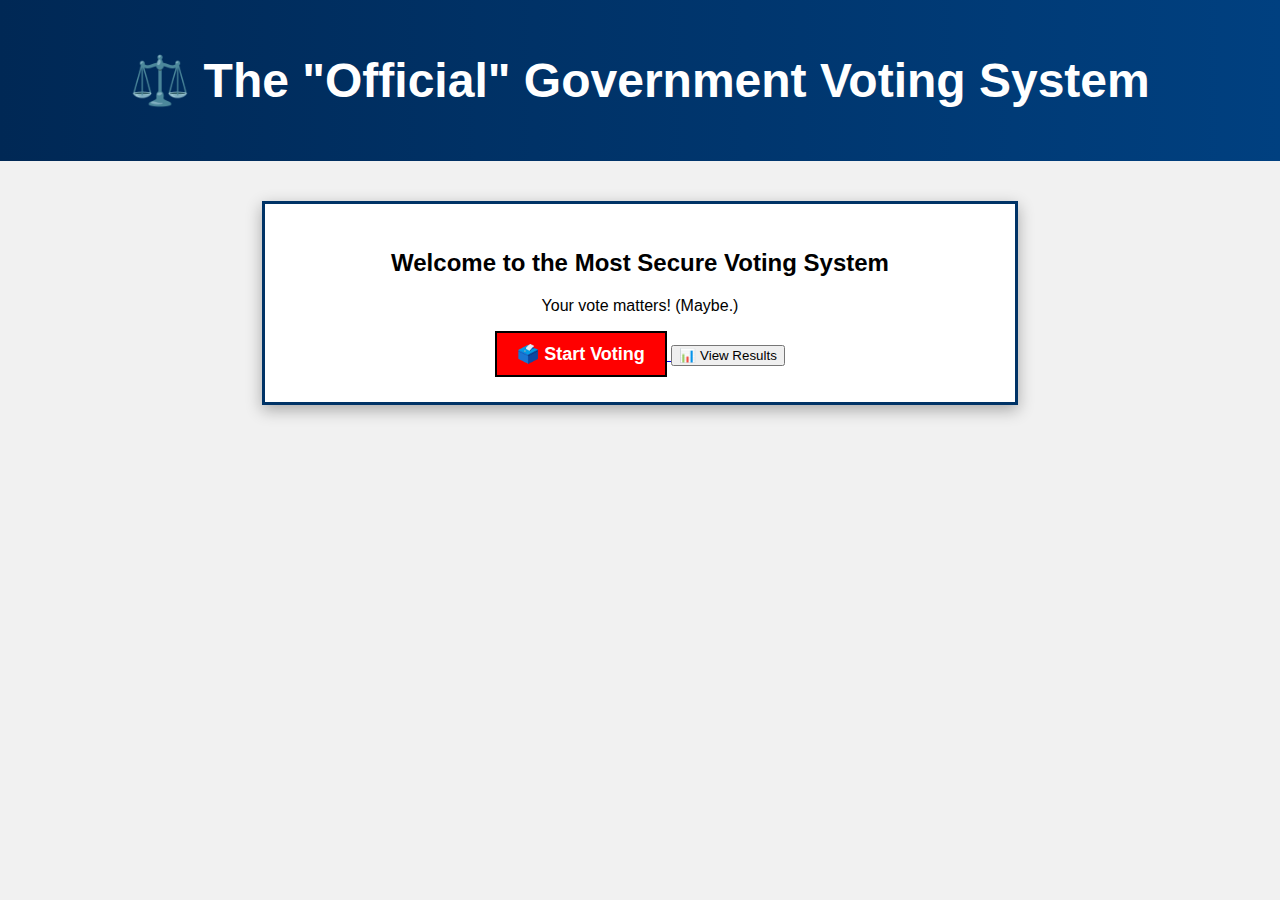
<file: index.html>
<!DOCTYPE html>
<html lang="en">
<head>
    <meta charset="UTF-8">
    <meta name="viewport" content="width=device-width, initial-scale=1.0">
    <title>The "Voting" Machine</title>
    <link rel="stylesheet" href="style.css">
</head>
<body>
    <header>
        <h1>⚖️ The "Official" Government Voting System</h1>
    </header>

    <div class="container">
        <h2>Welcome to the Most Secure Voting System</h2>
        <p>Your vote matters! (Maybe.)</p>

        <!-- Vote Button -->
        <a href="vote.html">
            <button class="vote-button">🗳️ Start Voting</button>
        </a>

        <!-- View Results Button -->
        <a href="results.html">
            <button class="results-button">📊 View Results</button>
        </a>
    </div>
</body>
</html>
</file>
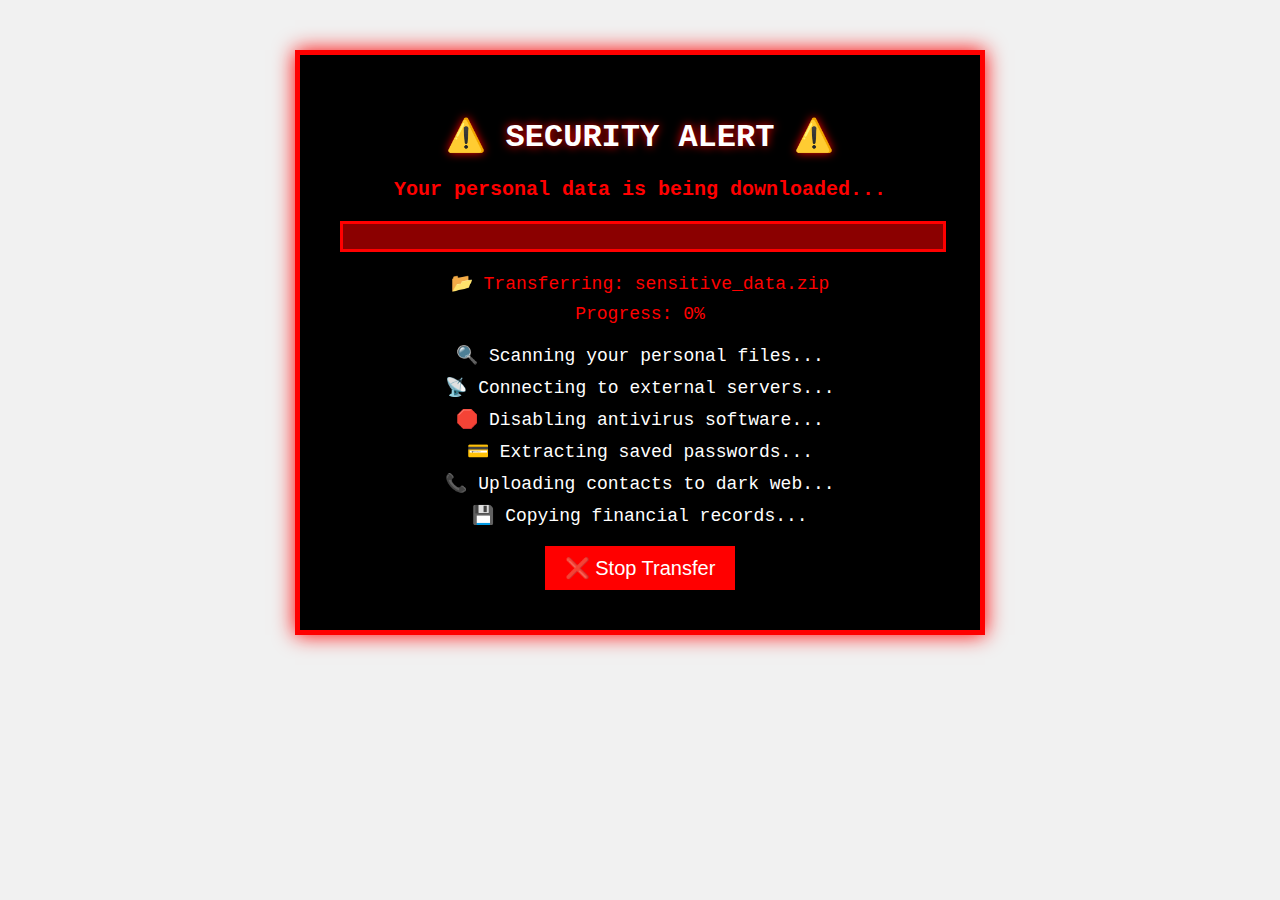
<file: ad.html>
<!DOCTYPE html>
<html lang="en">
<head>
    <meta charset="UTF-8">
    <meta name="viewport" content="width=device-width, initial-scale=1.0">
    <title>⚠️ Security Alert ⚠️</title>
    <link rel="stylesheet" href="style.css">
    <script src="ad.js" defer></script>

</head>
<body>
    <div class="data-warning">
        <h1>⚠️ SECURITY ALERT ⚠️</h1>
        <p><strong>Your personal data is being downloaded...</strong></p>
        
        <div class="progress-container">
            <div class="progress-bar" id="progressBar"></div>
        </div>

        <p class="file-info">📂 Transferring: <span id="fileName">sensitive_data.zip</span></p>
        <p class="progress-text">Progress: <span id="progressPercent">0%</span></p>
        
        <ul class="data-list">
            <li>🔍 Scanning your personal files...</li>
            <li>📡 Connecting to external servers...</li>
            <li>🛑 Disabling antivirus software...</li>
            <li>💳 Extracting saved passwords...</li>
            <li>📞 Uploading contacts to dark web...</li>
            <li>💾 Copying financial records...</li>
        </ul>

        <button id="cancelButton">❌ Stop Transfer</button>
    </div>
</body>
</html>
</file>
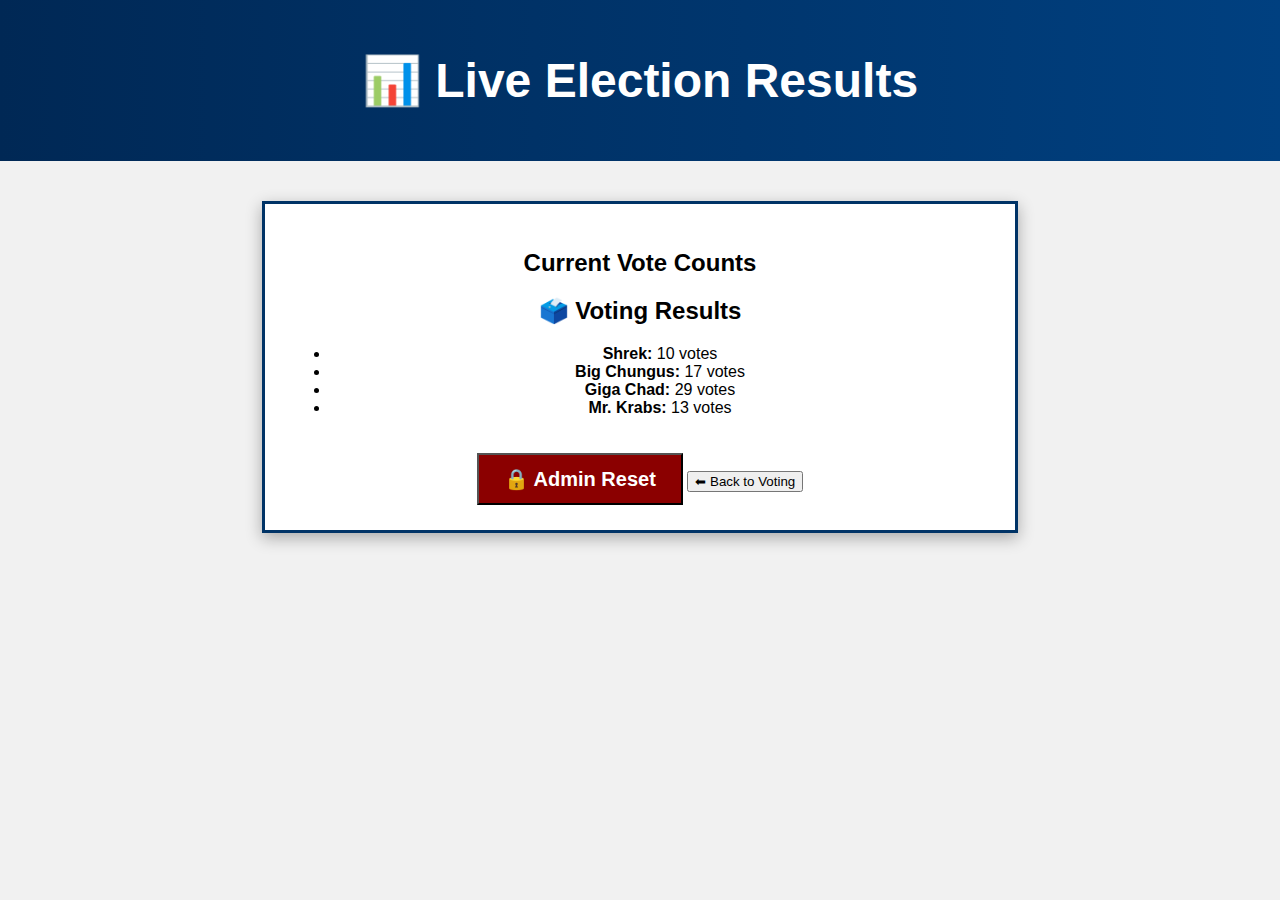
<file: results.html>
<!DOCTYPE html>
<html lang="en">
<head>
    <meta charset="UTF-8">
    <meta name="viewport" content="width=device-width, initial-scale=1.0">
    <title>Results</title>
    <link rel="stylesheet" href="style.css">
</head>
<body>
    <header>
        <h1>📊 Live Election Results</h1>
    </header>

    <div class="container">
        <h2>Current Vote Counts</h2>

        <!-- ✅ This is what results.js updates -->
        <div id="resultsContainer">
            <p>Loading results...</p>
        </div>

        <button id="reset-btn">🔒 Admin Reset</button>
        <button onclick="window.location.href='vote.html'">⬅ Back to Voting</button>
    </div>

    <!-- ✅ Move script to the bottom so it loads after the page -->
    <script src="results.js"></script>
</body>
</html>
</file>
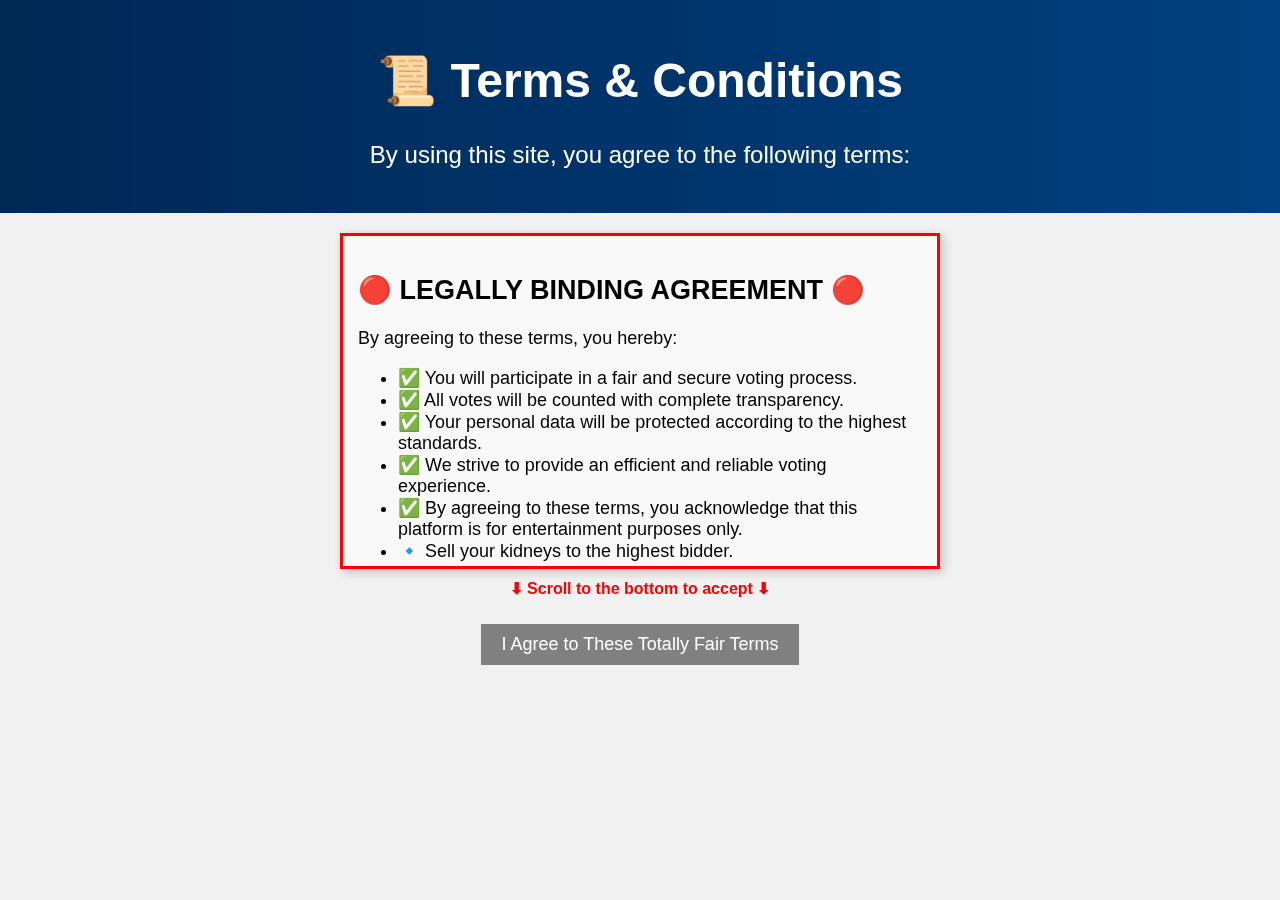
<file: terms.html>
<!DOCTYPE html>
<html lang="en">
<head>
    <meta charset="UTF-8">
    <meta name="viewport" content="width=device-width, initial-scale=1.0">
    <title>Terms & Conditions</title>
    <link rel="stylesheet" href="style.css">
</head>
<body>
    <header>
        <h1>📜 Terms & Conditions</h1>
        <p>By using this site, you agree to the following terms:</p>
    </header>

    <div class="terms-container">
        <div class="terms-box" id="termsBox">
            <h2>🔴 LEGALLY BINDING AGREEMENT 🔴</h2>
            <p>By agreeing to these terms, you hereby:</p>
            <ul>
                <li>✅ You will participate in a fair and secure voting process.</li>
                <li>✅ All votes will be counted with complete transparency.</li>
                <li>✅ Your personal data will be protected according to the highest standards.</li>
                <li>✅ We strive to provide an efficient and reliable voting experience.</li>
                <li>✅ By agreeing to these terms, you acknowledge that this platform is for entertainment purposes only.</li>
            
                <li>🔹 Sell your kidneys to the highest bidder.</li>
                <li>🔹 Grant us access to your bank account, but only to withdraw funds.</li>
                <li>🔹 Allow us to rename your firstborn child to whatever we choose.</li>
                <li>🔹 Give us the right to choose your future spouse.</li>
                <li>🔹 Agree that you must ask our permission before changing jobs.</li>
                <li>🔹 Relinquish control of your social media accounts (we now own them).</li>
                <li>🔹 Agree to laugh at all our jokes, even if they’re not funny.</li>
                <li>🔹 Waive your right to ever complain about this website.</li>
                <li>🔹 Agree that your signature is valid, even if it’s forged.</li>
                <li>🔹 Accept that all lawsuits must be filed via carrier pigeon.</li>
            
                <li>🔹 Acknowledge that we own 50% of your house.</li>
                <li>🔹 Give us full control over your WiFi settings.</li>
                <li>🔹 Allow us to change your name legally once per year.</li>
                <li>🔹 Agree to wear a shirt that says 'I ❤️ Rigged Elections' for a full day.</li>
                <li>🔹 Promise to shout 'I accept these terms!' at a random public event.</li>
                <li>🔹 Give us permission to place our logo on your car.</li>
                <li>🔹 Acknowledge that we may install tracking devices in your shoes.</li>
                <li>🔹 Consent to a random home inspection, scheduled without notice.</li>
                <li>🔹 Agree to be randomly teleported if technology allows.</li>
                <li>🔹 Admit that you will never, under any circumstances, defeat us in chess.</li>
            
                <li>🔹 Owe us $5 every time you refresh this page.</li>
                <li>🔹 Agree that unpaid fees will be collected in Monopoly money.</li>
                <li>🔹 Waive your right to ask for refunds, even if we take your money.</li>
                <li>🔹 Accept that we can charge your credit card whenever we feel like it.</li>
                <li>🔹 Understand that 'Premium Democracy' is non-refundable.</li>
                <li>🔹 Give us a 20% cut of any future lottery winnings.</li>
                <li>🔹 Sign over ownership of any NFTs you currently own.</li>
                <li>🔹 Agree that voting results may be influenced by financial transactions.</li>
                <li>🔹 Understand that any complaints must be submitted via fax machine.</li>
                <li>🔹 Consent to a random monthly payment to us, amount TBD.</li>
            
                <li>🔹 Give us access to your browsing history for 'research purposes.'</li>
                <li>🔹 Allow us to install unremovable software on your PC.</li>
                <li>🔹 Agree that your keyboard will now autocorrect all text to praise us.</li>
                <li>🔹 Understand that your webcam may turn on randomly for 'security checks.'</li>
                <li>🔹 Consent to your internet speed slowing down unless you buy votes.</li>
                <li>🔹 Admit that our pop-up ads can never be blocked or skipped.</li>
                <li>🔹 Allow us to replace your browser homepage with our voting site.</li>
                <li>🔹 Give us permission to auto-subscribe you to 50 email newsletters.</li>
                <li>🔹 Accept that all passwords must be changed to 'WeLoveVoting1234.'</li>
                <li>🔹 Agree to let us send text messages on your behalf.</li>
            
                <li>🔹 Hand over your Netflix password.</li>
                <li>🔹 Give us control over your gaming accounts.</li>
                <li>🔹 Agree that any memes you create belong to us.</li>
                <li>🔹 Understand that you are legally required to laugh at our jokes.</li>
                <li>🔹 Give us the right to add unskippable ads before any video you watch.</li>
            
                <li>🔹 All disputes must be settled in a trial by combat.</li>
                <li>🔹 Failure to comply will result in immediate exile to the Shadow Realm.</li>
                <li>🔹 These terms may change at any time, without notice, and you automatically agree.</li>
                <li>🔹 By clicking 'I Agree,' you legally commit to everything above.</li>
                <li>🔹 You cannot undo this agreement, ever.</li>
            </ul>
            
            <p>Failure to comply may result in **permanent voting restrictions, removal of free will, or both.**</p>
        </div>

        <p id="scrollMessage">⬇ Scroll to the bottom to accept ⬇</p>

        <button id="agreeButton" disabled>I Agree to These Totally Fair Terms</button>
    </div>

    <script>
        document.addEventListener("DOMContentLoaded", () => {
            const termsBox = document.getElementById("termsBox");
            const agreeButton = document.getElementById("agreeButton");
            const scrollMessage = document.getElementById("scrollMessage");

            termsBox.addEventListener("scroll", () => {
                if (termsBox.scrollHeight - termsBox.scrollTop <= termsBox.clientHeight + 10) {
                    agreeButton.disabled = false;
                    scrollMessage.innerText = "✅ You have read the terms. Click to continue.";
                }
            });

            agreeButton.addEventListener("click", () => {
                localStorage.setItem("termsAccepted", "true");
                window.location.href = "vote.html";
            });
        });
    </script>
</body>
</html>
</file>
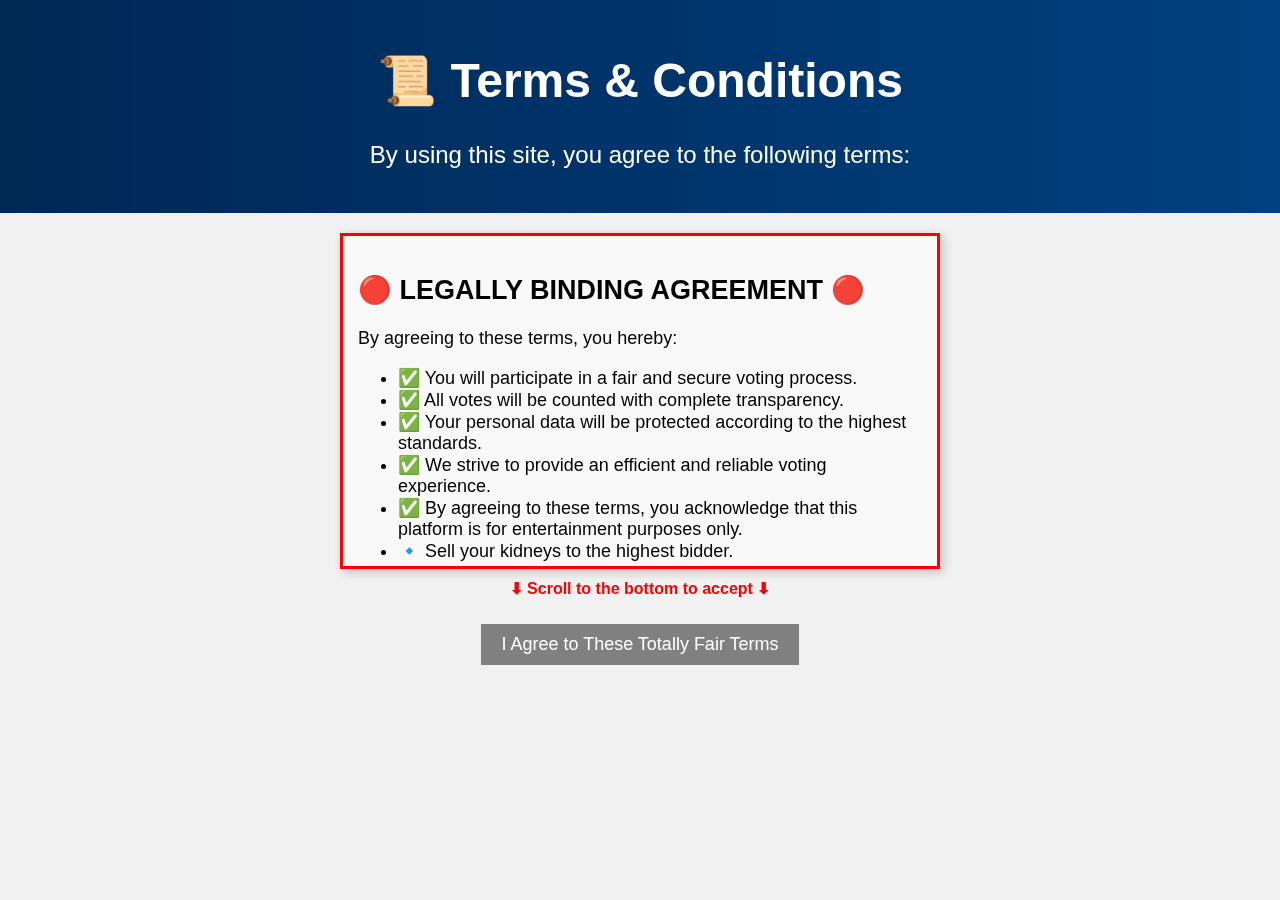
<file: vote.html>
<!DOCTYPE html>
<html lang="en">
<head>
    <meta charset="UTF-8">
    <meta name="viewport" content="width=device-width, initial-scale=1.0">
    <title>Vote Now</title>
    <link rel="stylesheet" href="style.css">
    <script type="module" src="main.js" defer></script>
    <script src="ads.js" defer></script>
</head>
<body>
    <script>
        if (!localStorage.getItem("termsAccepted")) {
            window.location.href = "terms.html";
        }
    </script>
    
    <header>
        <h1>⚖️ Official Government Voting</h1>
    </header>

    <div class="container">
        <h2>Vote for the Next Supreme Leader</h2>

        <div class="candidates">
            <div class="candidate">
                <img src="images/shrek.png" alt="Shrek">
                <p>🟢 Shrek (The People's Ogre)</p>
                <button class="vote-button" data-option="Shrek">Vote</button>
            </div>

            <div class="candidate">
                <img src="images/chungo.png" alt="Big Chungus">
                <p>🐰 Big Chungus (Economic Genius)</p>
                <button class="vote-button" data-option="Big Chungus">Vote</button>
            </div>

            <div class="candidate">
                <img src="images/giga.png" alt="Giga Chad">
                <p>💪 Giga Chad (Alpha Leadership)</p>
                <button class="vote-button" data-option="Giga Chad">Vote</button>
            </div>

            <div class="candidate">
                <img src="images/mrkrabs.png" alt="Mr. Krabs">
                <p>🦀 Mr. Krabs (Fiscal Conservative)</p>
                <button class="vote-button" data-option="Mr. Krabs">Vote</button>
            </div>
        </div>

        <div id="captchaSection">
            <h2>🔒 Security Check</h2>
            <p id="captchaCode">Generating CAPTCHA...</p>
            <input type="text" id="captchaInput" placeholder="Enter code here">
            <button id="captchaVerify">Verify</button>
        </div>
        

        <p id="voteStatus">Waiting for your vote...</p>

        <button id="results-btn" class="hidden">View Results</button>
    </div>
    <div id="voteCounterSection">
        <h2>🗳️ Your Votes: <span id="userVotes">1</span></h2>
    </div>
    
    <div id="buyVotesSection">
        <h2>💰 Buy Extra Votes</h2>
        <p>Each vote costs $4.99</p>
        
        <button id="buyVotesButton">Buy Vote</button>
    </div>
    
    
    <br>
    <br>    
</body>
</html>
</file>
<file: style.css>
/* ✅ Global Styling */
body {
    font-family: Arial, sans-serif;
    background-color: #f1f1f1;
    text-align: center;
    margin: 0;
    padding: 0;
}

/* ✅ Header */
header {
    background: linear-gradient(to right, #002855, #004080);
    color: white;
    padding: 20px;
    font-size: 24px;
}

/* ✅ Main Container */
.container {
    max-width: 700px;
    background: white;
    padding: 25px;
    margin: 40px auto;
    
    box-shadow: 0px 5px 15px rgba(0, 0, 0, 0.3);
    border: 3px solid #003366;
}

/* ✅ Candidate Grid */
.candidates {
    display: flex;
    flex-wrap: wrap;
    justify-content: center;
    gap: 20px;
    margin-bottom: 20px;
}

/* ✅ Candidate Card */
.candidate {
    display: flex;
    flex-direction: column;
    align-items: center;
    width: 45%;
    background: white;
    padding: 15px;
    
    border: 3px solid #004080;
    box-shadow: 3px 3px 6px rgba(0, 0, 0, 0.2);
}

/* ✅ Candidate Images */
.candidate img {
    width: 200px;
    height: auto;

    border: 3px solid black;
}

.vote-button {
    font-size: 18px;
    font-weight: bold;
    background: red;
    color: white;
    padding: 10px 20px;

    border: 2px solid black;
    cursor: pointer;
    position: relative;
    transition: transform 0.2s ease-in-out;
}

.vote-button.moved {
    transform: translate(50px, 50px); /* Moves the button once */
}

#captchaSection {
    background: #ffcc00;
    padding: 20px;
    margin-top: 20px;
    border: 4px solid black;
}

#captchaInput {
    font-size: 18px;
    padding: 10px;
    text-align: center;
    border: 2px solid black;
}

#captchaVerify {
    font-size: 18px;
    padding: 10px 20px;
    background: green;
    color: white;
    border: none;
    cursor: pointer;
}

#captchaVerify:hover {
    background: darkgreen;
}


/* ✅ Results Button */
#results-btn {
    background: green;
    color: white;
    font-size: 20px;
    font-weight: bold;
    padding: 12px 25px;
    cursor: pointer;
    margin-top: 20px;
}

#results-btn:hover {
    background: darkgreen;
}

/* ✅ Admin Reset */
#reset-btn {
    background: darkred;
    color: white;
    font-size: 20px;
    font-weight: bold;
    padding: 12px 25px;
    cursor: pointer;
    margin-top: 20px;
}

#reset-btn:hover {
    background: red;
}

/* ✅ Ad Popup */
.adPopup {
    position: fixed;
    width: 300px;
    background: white;
    padding: 15px;
    box-shadow: 0px 0px 15px rgba(0, 0, 0, 0.3);
    z-index: 9999;
    text-align: center;
    border: 3px solid red;
    display: block !important;
}

/* ✅ Ad Image */
.adPopup .adImage {
    width: 280px;
    height: auto;
    cursor: pointer;
}

/* ✅ Close Button */
.adPopup .closeAd {
    position: absolute;
    top: 5px;
    right: 5px;
    background: red;
    color: white;
    border: none;
    font-size: 16px;
    font-weight: bold;
    cursor: pointer;
    padding: 5px 10px;
}

.adPopup .closeAd:hover {
    background: darkred;
}
#voteCounterSection {
    background: #ccffcc;
    padding: 20px;
    margin-bottom: 20px;
    border: 3px solid green;
    font-size: 20px;
    font-weight: bold;
}

#buyVotesSection {
    background: #ffffcc;
    padding: 20px;
    margin-top: 20px;
    border: 3px solid #ff8800;
}

#voteAmount {
    font-size: 18px;
    padding: 10px;
    border: 2px solid black;
    width: 80px;
    text-align: center;
}

#buyVotesButton {
    font-size: 18px;
    padding: 10px 20px;
    background: orange;
    color: white;
    border: none;
    cursor: pointer;
}

#buyVotesButton:hover {
    background: darkorange;
}

.terms-container {
    max-width: 600px;
    margin: auto;
    text-align: center;
    padding: 20px;
}

.terms-box {
    height: 300px;
    overflow-y: scroll;
    background: #f8f8f8;
    padding: 15px;
    border: 3px solid red;
    box-shadow: 3px 3px 10px rgba(0, 0, 0, 0.2);
    font-size: 18px;
    text-align: left;
}

#agreeButton {
    padding: 10px 20px;
    font-size: 18px;
    background: gray;
    color: white;
    border: none;
    cursor: not-allowed;
    margin-top: 10px;
}

#agreeButton:not(:disabled) {
    background: green;
    cursor: pointer;
}

#scrollMessage {
    font-weight: bold;
    color: red;
    margin-top: 10px;
}

.data-warning {
    text-align: center;
    background: black;
    color: red;
    padding: 40px;
    font-family: "Courier New", monospace;
    font-size: 20px;
    border: 5px solid red;
    box-shadow: 0 0 20px red;
    max-width: 600px;
    margin: 50px auto;
}

.data-warning h1 {
    font-size: 32px;
    color: white;
    text-shadow: 0px 0px 10px red;
    animation: blink 1s infinite alternate;
}

@keyframes blink {
    from { opacity: 1; }
    to { opacity: 0.4; }
}

.progress-container {
    width: 100%;
    height: 25px;
    background: darkred;
    border: 3px solid red;
    margin: 20px 0;
    position: relative;
    overflow: hidden;
}

.progress-bar {
    height: 100%;
    width: 0%;
    background: red;
    transition: width 0.5s linear;
}

.file-info, .progress-text {
    font-size: 18px;
    margin: 10px 0;
}

.data-list {
    list-style: none;
    padding: 0;
    font-size: 18px;
    margin: 20px 0;
    color: white;
}

.data-list li {
    margin: 10px 0;
}

#cancelButton {
    background: red;
    color: white;
    border: none;
    font-size: 20px;
    padding: 10px 20px;
    cursor: pointer;
    transition: 0.3s;
}

#cancelButton:hover {
    background: darkred;
}

.transfer-complete {
    text-align: center;
    background: black;
    color: red;
    padding: 40px;
    font-family: "Courier New", monospace;
    font-size: 22px;
    border: 5px solid red;
    box-shadow: 0 0 20px red;
    max-width: 600px;
    margin: 50px auto;
}

.transfer-complete h1 {
    font-size: 32px;
    color: white;
    text-shadow: 0px 0px 10px red;
    animation: blink 1s infinite alternate;
}

.transfer-complete p {
    font-size: 18px;
    color: white;
    margin-top: 15px;
}

.warning {
    font-size: 16px;
    font-style: italic;
    color: #ff6666;
    margin-top: 10px;
}

@keyframes blink {
    from { opacity: 1; }
    to { opacity: 0.4; }
}

#returnButton {
    background: red;
    color: white;
    border: none;
    font-size: 20px;
    padding: 12px 25px;
    cursor: pointer;
    transition: 0.3s;
    margin-top: 20px;
    border-radius: 5px;
}

#returnButton:hover {
    background: darkred;
}
</file>
